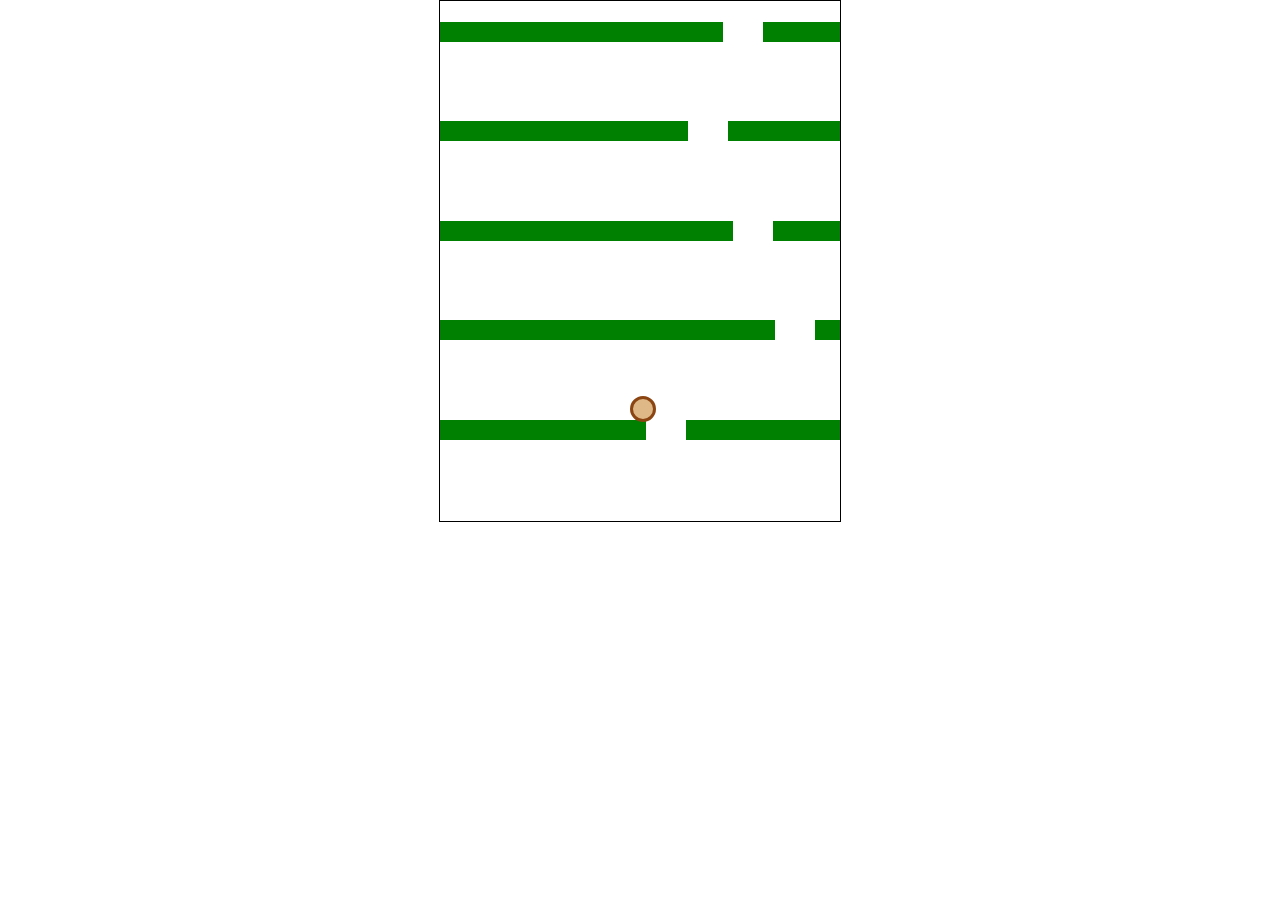
<file: index.html>
<!DOCTYPE html>
<html lang="en">

    <head>
    <meta charset="utf-8">
        <link rel="stylesheet" href="styles.css">
        <title>Fall Game</title>
        
    </head>
<body>
    <div id="game">
    <div id="character">
        </div>
    
    </div>
    </body>
<script src="script.js"></script>
</html>
</file>
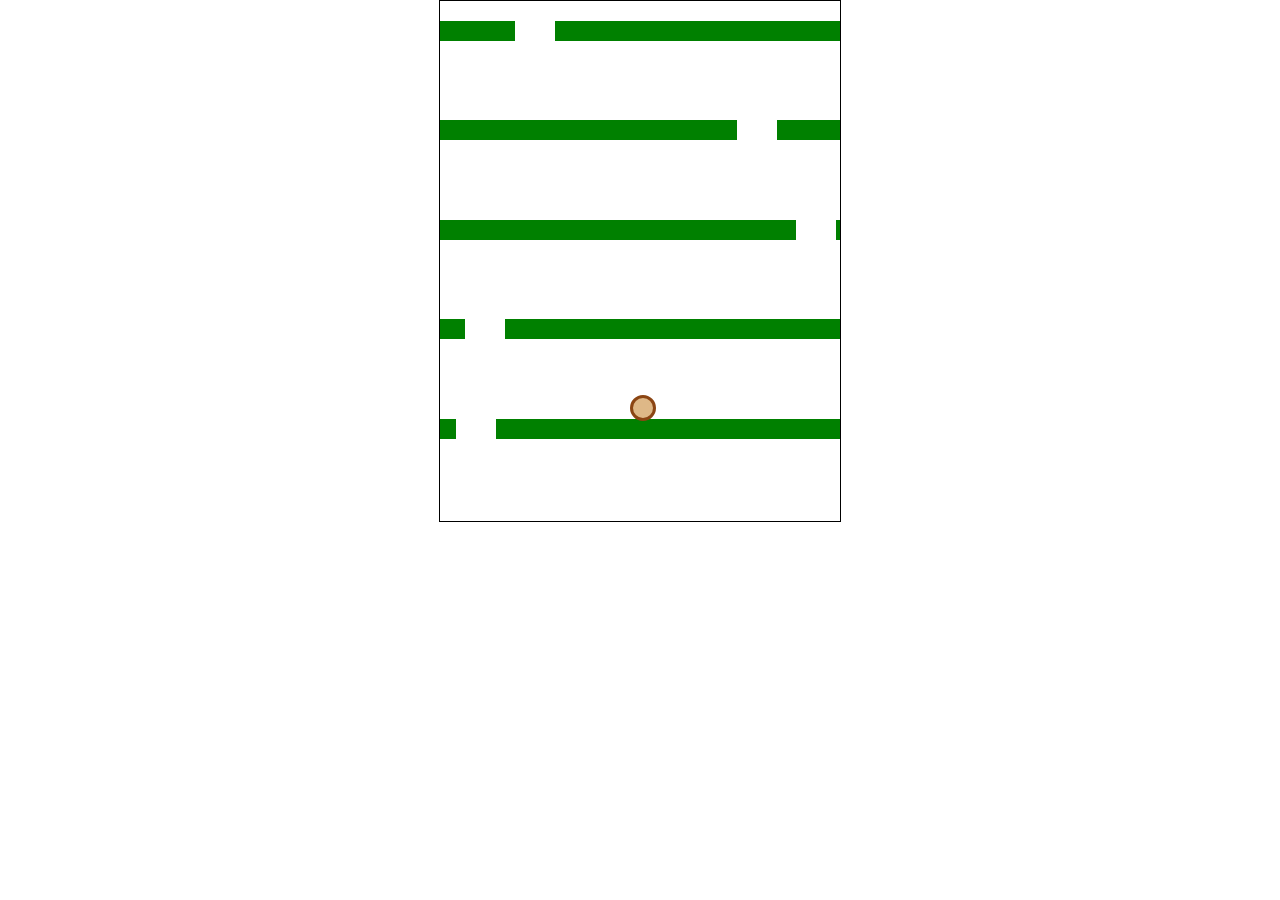
<file: ball.html>
<!DOCTYPE html>
<html lang="en">

    <head>
    <meta charset="utf-8">
        <link rel="stylesheet" href="styles.css">
        <title>Fall Game</title>
        
    </head>
<body>
    <div id="game">
    <div id="character">
        </div>
    
    </div>
    </body>
<script src="script.js"></script>
</html>
</file>
<file: styles.css>
*{
    padding: 0;
    margin: 0;
    
}

#game {
    width: 400px;
    height: 520px;
    border: 1px solid black;
    margin: auto;
}

#character {
    width: 20px;
    height: 20px;
    background-color: burlywood;
    border-style: solid;
    border-color: saddlebrown;
    position: relative;
    top: 440px;
    left: 190px;
    z-index: 10000000;
    border-radius: 50%;
}

.block{
    width: 400px;
    height: 20px;
    background-color: green;
    position: relative;
    top: 100px;
    margin-top: -20px
}

.hole{
    width: 40px;
    height: 20px;
    background-color: white;
    top: 100px;
    position: relative;
    margin-top: -20px
}
</file>
